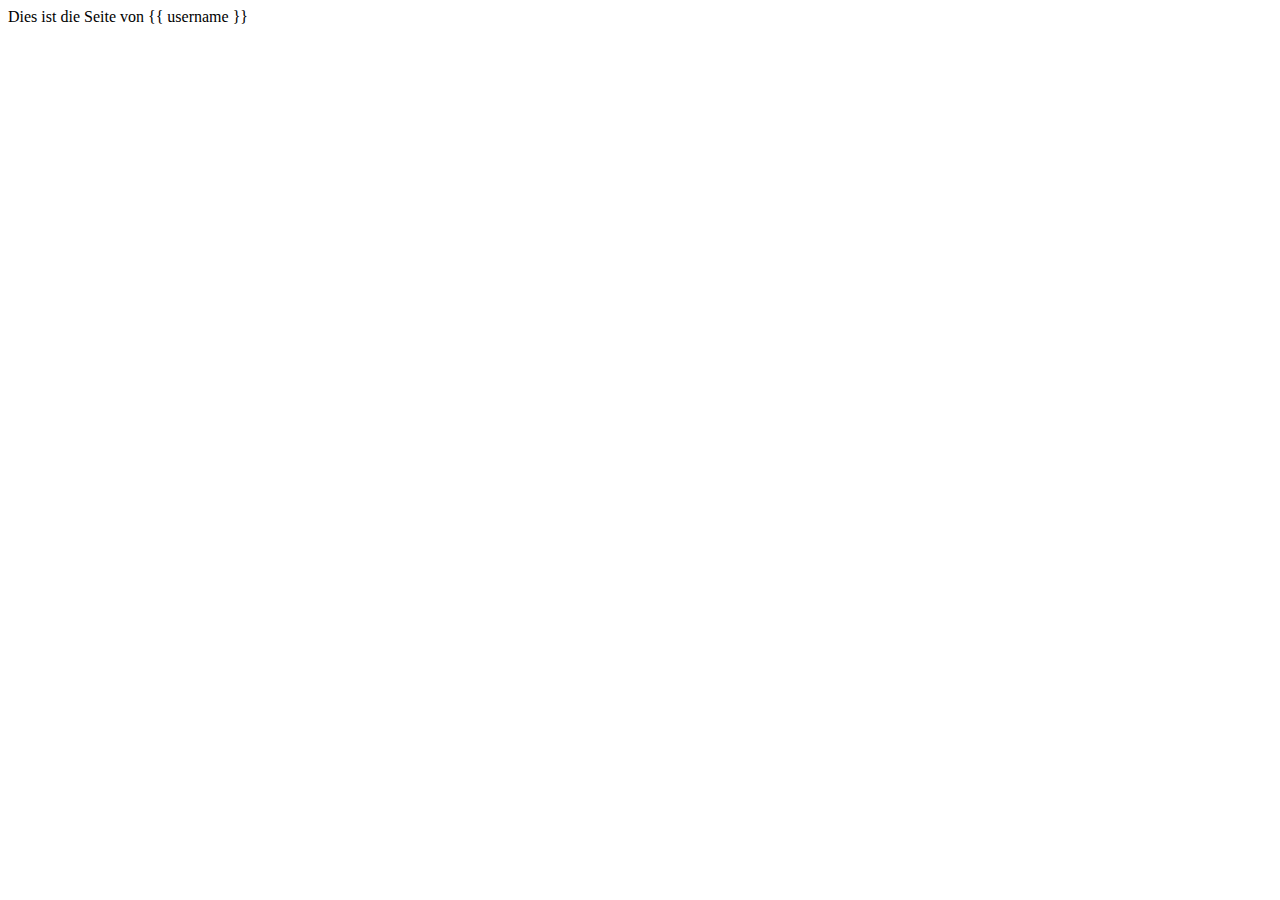
<file: templates/profil.html>
<!DOCTYPE html>
<html lang="en">
<head>
    <meta charset="UTF-8">
    <meta name="viewport" content="width=device-width, initial-scale=1.0">
    <title>Document</title>
</head>
<body>
    Dies ist die Seite von {{ username }}
</body>
</html>
</file>
